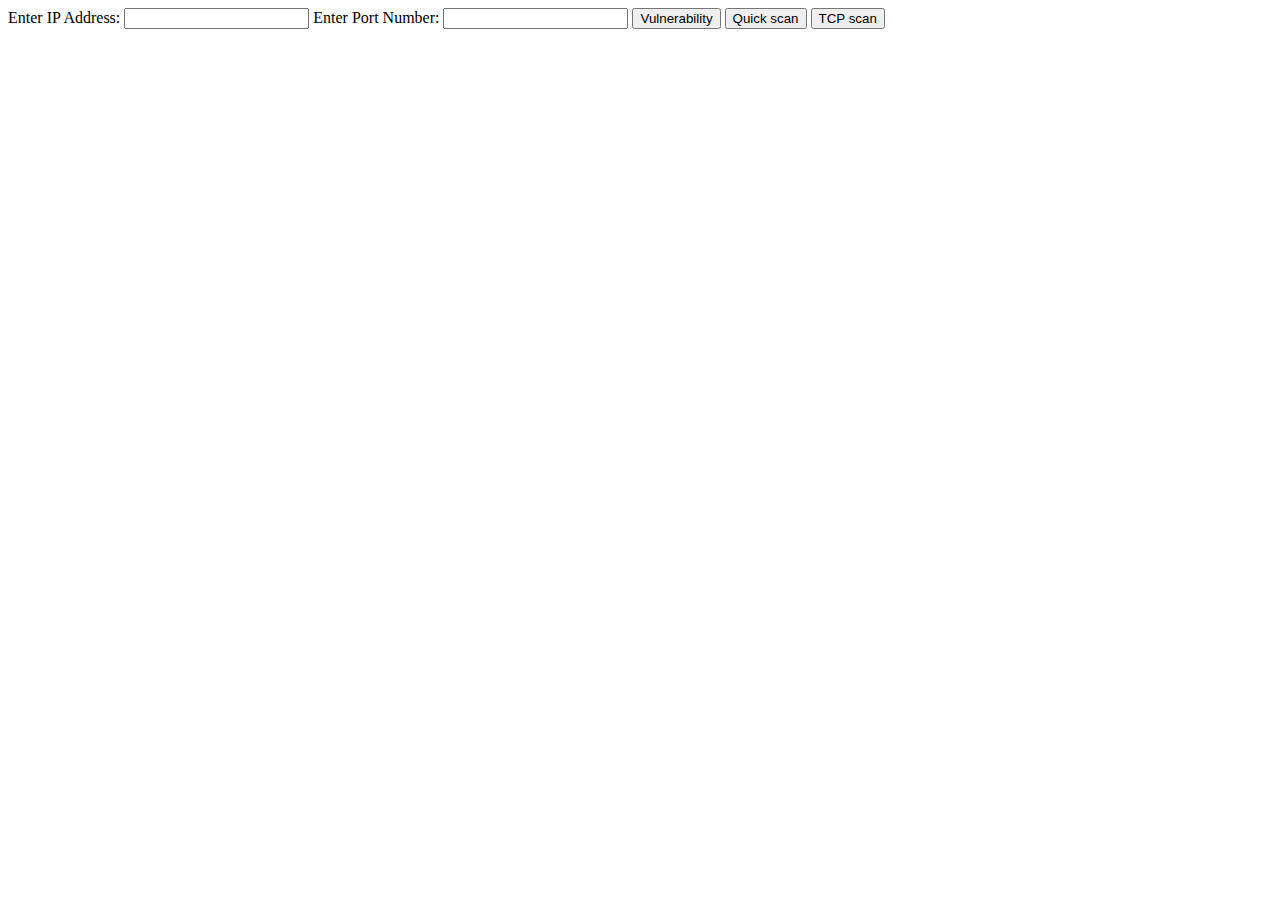
<file: webpage/index.html>
<!DOCTYPE html>
<html lang="en">
<head>
    <meta charset="UTF-8">
    <meta http-equiv="X-UA-Compatible" content="IE=edge">
    <meta name="viewport" content="width=device-width, initial-scale=1.0">
    <title>Holy-eye</title>

</head>

<body>

    Enter IP Address: <input type="text" id="ip-addr">
    Enter Port Number: <input type="text" id="port">

    <button id="vuln-scan">Vulnerability</button>    
    <button id="quick-scan">Quick scan</button>
    <button id="tcp">TCP scan</button>

    <div id="results" style="padding-top: 25px;"></div>

    <script src="scanner.js"></script>
</body>
</html>
</file>
